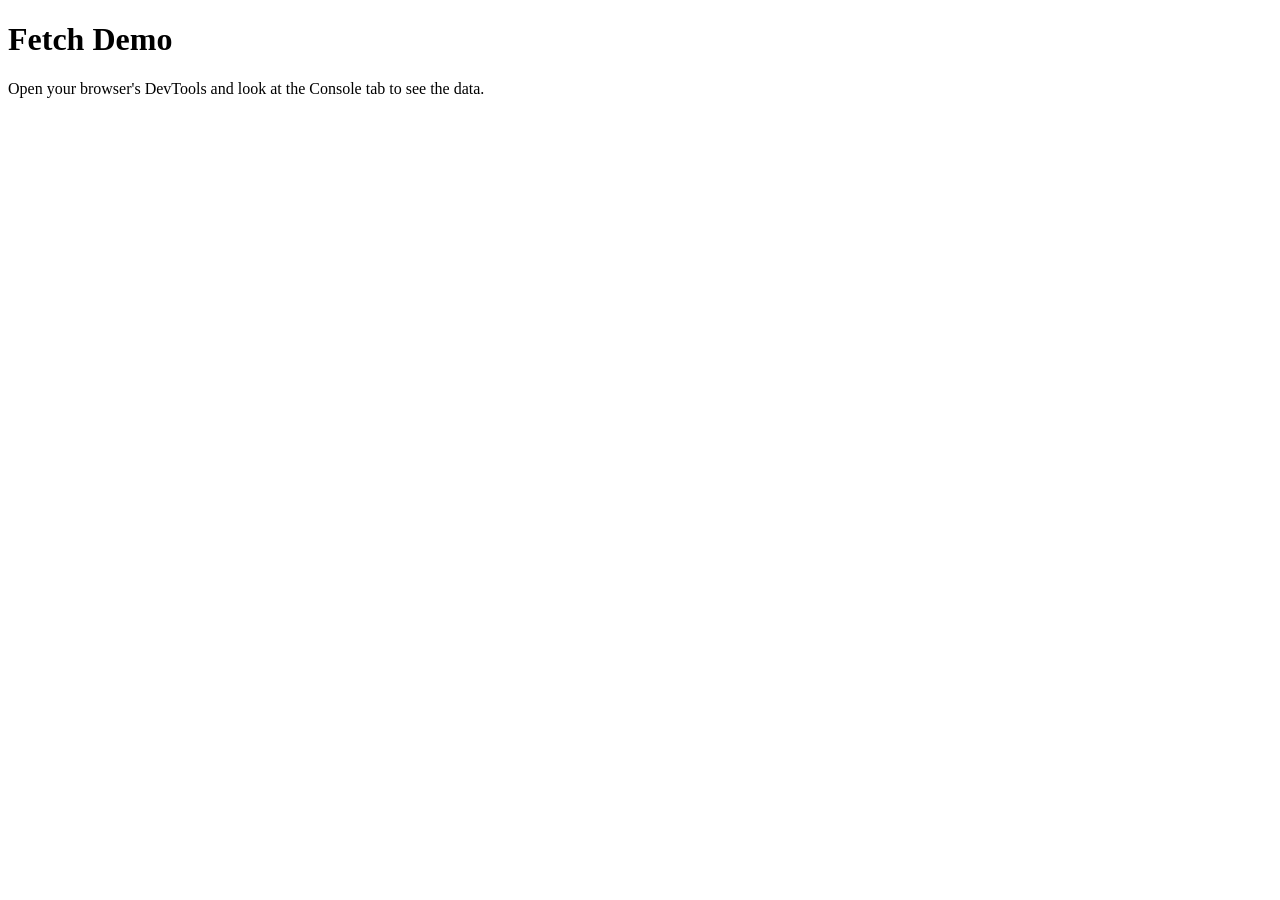
<file: fetch-demo.html>
<!DOCTYPE html>
<html lang="en">
<head>
  <meta charset="UTF-8" />
  <title>Fetch Demo — data.json to the console</title>
</head>
<body>
  <h1>Fetch Demo</h1>
  <p>Open your browser's DevTools and look at the Console tab to see the data.</p>

  <script>
    // ============================================================
    // VERSION 1 — .then()
    // fetch() hands back a "promise" (a value that arrives later).
    // .then() says "once it arrives, run this function."
    // We need two .then()s: one to turn the response into JSON,
    // and one to actually use that JSON.
    // ============================================================
    fetch("data.json")
      .then(function (response) {
        return response.json(); // parse the text into a real array
      })
      .then(function (data) {
        console.log(".then() version — data.json:", data);
      });

    // ============================================================
    // VERSION 2 — async / await
    // Same steps, but "await" lets us write each step on its own
    // line as if it happened immediately. Must live inside an
    // "async" function.
    // ============================================================
    async function loadData() {
      const response = await fetch("data.json");
      const data = await response.json();
      console.log("async/await version — data.json:", data);
    }
    loadData();
  </script>
</body>
</html>
</file>
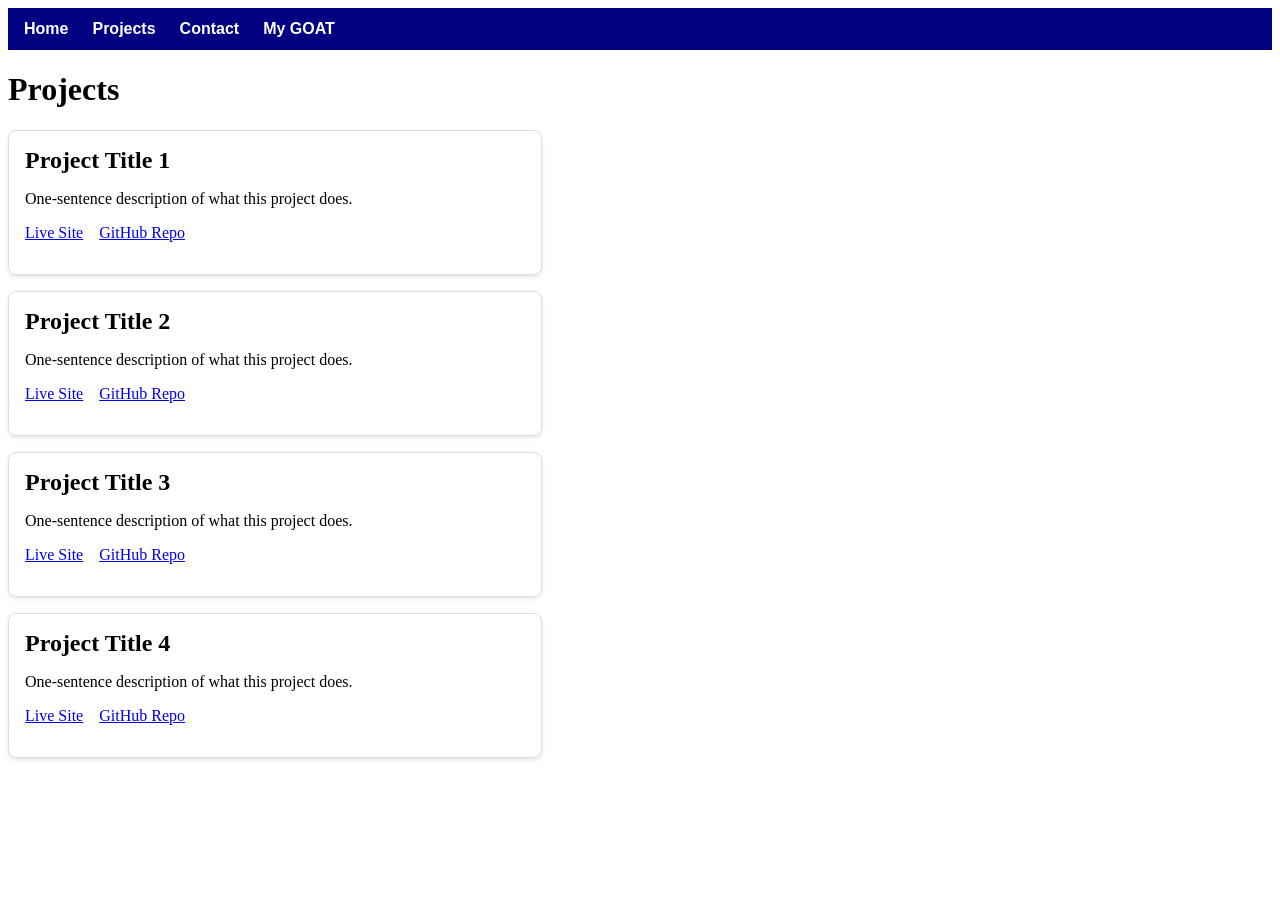
<file: projects.html>
<!DOCTYPE html>
<html lang="en">
  <head>
    <meta charset="UTF-8" />
    <meta name="viewport" content="width=device-width, initial-scale=1.0" />
    <title>Gavin Carvajal — Projects</title>
    <meta name="description" content="Web development projects by Gavin Carvajal — a student learning to code by building things like this site, an interactive chart, and a live API demo." />
    <link rel="stylesheet" href="styles.css" />

    <style>
      /* ---- Card styling: this controls how every .card looks ---- */
      .card {
        border: 1px solid #ddd;        /* light gray outline */
        border-radius: 8px;            /* rounded corners */
        padding: 16px;                 /* space inside the card */
        margin-bottom: 16px;           /* gap between cards */
        max-width: 500px;              /* keeps cards from stretching too wide */
        box-shadow: 0 2px 4px rgba(0, 0, 0, 0.1); /* subtle drop shadow */
      }

      .card h2 {
        margin: 0 0 8px 0;             /* tighten space under the title */
      }

      .card .links a {
        margin-right: 12px;            /* space between the two links */
      }
    </style>
  </head>
  <body>
    <nav>
      <a href="index.html">Home</a>
      <a href="projects.html">Projects</a>
      <a href="contact.html">Contact</a>
      <a href="goat.html">My GOAT</a>
    </nav>

    <h1>Projects</h1>

    <!-- ===== PROJECT CARD 1 ===== -->
    <div class="card">
      <h2>Project Title 1</h2>
      <p>One-sentence description of what this project does.</p>
      <p class="links">
        <a href="LIVE_SITE_URL" target="_blank">Live Site</a>
        <a href="GITHUB_REPO_URL" target="_blank">GitHub Repo</a>
      </p>
    </div>

    <!-- ===== PROJECT CARD 2 ===== -->
    <div class="card">
      <h2>Project Title 2</h2>
      <p>One-sentence description of what this project does.</p>
      <p class="links">
        <a href="LIVE_SITE_URL" target="_blank">Live Site</a>
        <a href="GITHUB_REPO_URL" target="_blank">GitHub Repo</a>
      </p>
    </div>

    <!-- ===== PROJECT CARD 3 ===== -->
    <div class="card">
      <h2>Project Title 3</h2>
      <p>One-sentence description of what this project does.</p>
      <p class="links">
        <a href="LIVE_SITE_URL" target="_blank">Live Site</a>
        <a href="GITHUB_REPO_URL" target="_blank">GitHub Repo</a>
      </p>
    </div>

    <!-- ===== PROJECT CARD 4 ===== -->
    <div class="card">
      <h2>Project Title 4</h2>
      <p>One-sentence description of what this project does.</p>
      <p class="links">
        <a href="LIVE_SITE_URL" target="_blank">Live Site</a>
        <a href="GITHUB_REPO_URL" target="_blank">GitHub Repo</a>
      </p>
    </div>
  </body>
</html>
</file>
<file: styles.css>
/* ===== Navigation bar (shared by all pages) ===== */
nav {
  background-color: navy;
  padding: 12px 16px;
}

nav a {
  color: white;
  text-decoration: none;   /* removes the default underline */
  margin-right: 20px;      /* space between links */
  font-family: sans-serif;
  font-weight: bold;
}

nav a:hover {
  text-decoration: underline;  /* underline on mouse-over */
}
</file>
